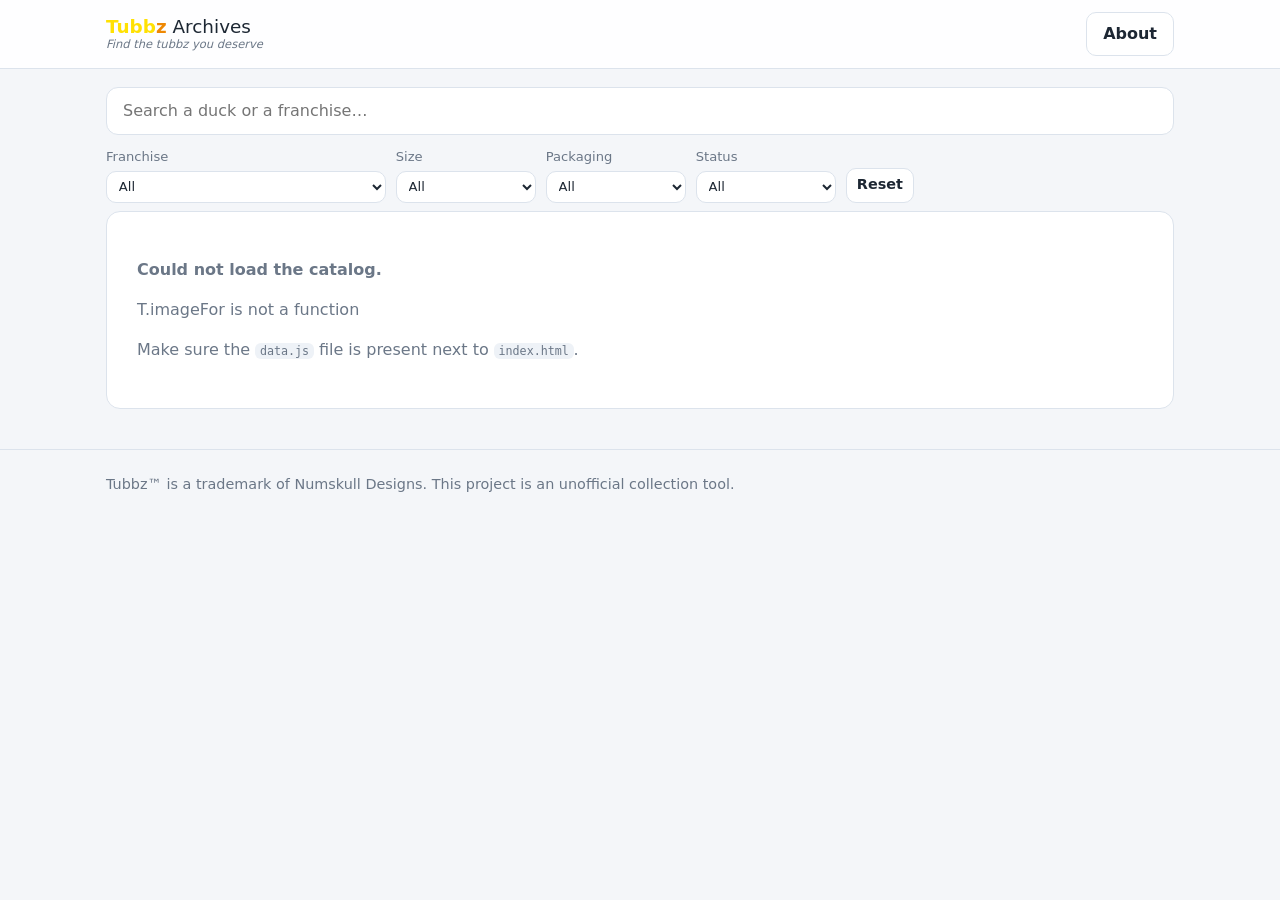
<file: index.html>
<!DOCTYPE html>
<html lang="en">
<head>
  <meta charset="UTF-8" />
  <meta name="viewport" content="width=device-width, initial-scale=1.0" />
  <title>Tubbz Archives — collection tracker</title>
  <meta name="description" content="Archive of Tubbz figurines and collection tracker, saved in your browser." />
  <link rel="icon" href="images/placeholder.svg" type="image/svg+xml" />
  <link rel="stylesheet" href="styles.css" />
</head>
<body>
  <header class="site-header">
    <div class="wrap header-inner">
      <div class="brand-block">
        <a class="brand" href="index.html?home" title="Back to a clean home view">
          <span class="brand-text"><strong class="brand-name">Tubb<span class="brand-z">z</span></strong> Archives</span>
        </a>
        <p class="tagline">Find the tubbz you deserve</p>
      </div>
      <div class="header-actions">
        <button id="btn-about" type="button" class="btn btn-ghost" aria-haspopup="dialog">About</button>
      </div>
    </div>
  </header>

  <main class="wrap">
    <p id="storage-warning" class="storage-warning" role="alert" hidden></p>

    <section class="toolbar">
      <div class="search-box">
        <input id="search" type="search" placeholder="Search a duck or a franchise…" autocomplete="off" aria-label="Search" />
      </div>
      <div class="filters">
        <label class="field">
          <span>Franchise</span>
          <select id="filter-franchise"><option value="">All</option></select>
        </label>
        <label class="field">
          <span>Size</span>
          <select id="filter-size">
            <option value="">All</option>
            <option value="classic">Classic</option>
            <option value="mini">Mini</option>
            <option value="xl">XL</option>
          </select>
        </label>
        <label class="field">
          <span>Packaging</span>
          <select id="filter-packaging">
            <option value="">All</option>
            <option value="first-edition">First Edition</option>
            <option value="boxed">Boxed</option>
          </select>
        </label>
        <label class="field">
          <span>Status</span>
          <select id="filter-status">
            <option value="">All</option>
            <option value="owned">Owned</option>
            <option value="not-owned">Not owned</option>
            <option value="wishlist">Wishlist</option>
          </select>
        </label>
        <button id="btn-reset" type="button" class="btn btn-ghost btn-small">Reset</button>
      </div>
    </section>

    <section id="grid" class="grid" aria-busy="true">
      <p class="loading">Loading catalog…</p>
    </section>
  </main>

  <footer class="site-footer">
    <div class="wrap">
      <p class="muted">Tubbz™ is a trademark of Numskull Designs. This project is an unofficial collection tool.</p>
    </div>
  </footer>

  <!-- About modal -->
  <div id="about-modal" class="modal" hidden role="dialog" aria-modal="true" aria-labelledby="about-title">
    <div class="modal-backdrop" data-close></div>
    <div class="modal-box" role="document">
      <button class="modal-close" type="button" data-close aria-label="Close">✕</button>
      <h2 id="about-title">About</h2>

      <section class="about-section">
        <h3>What is TUBBZ®?</h3>
        <p>TUBBZ® is a collectibles brand specialising in officially licensed cosplaying rubber ducks
          inspired by globally recognised franchises across film, television, gaming, and
          entertainment. Each figure reimagines iconic characters as highly detailed, humorous duck
          collectibles, appealing to fans, collectors, and pop culture enthusiasts. The brand combines
          novelty design with licensing partnerships to create a distinctive product category within
          the collectibles market.</p>
      </section>

      <section class="about-section">
        <h3>Why this project?</h3>
        <ul class="about-list">
          <li><strong>An exhaustive archive of every TUBBZ® duck ever released.</strong> Many ducks are
            only on sale for a limited time — once a figure sells out, the product page disappears from the brand's website. That makes this heritage hard to preserve: if you arrive too late,
            you can miss real gems. This project aims to maintain the most complete inventory possible.</li>
          <li><strong>A collection tracker.</strong> For the brand's biggest fans with an ever-growing duck collection,
          it’s a way to follow your progress and mark what you already own, so you never lose track.</li>
        </ul>
      </section>

      <section class="about-section">
        <h3>Save your progress</h3>
        <p>Your progress (the TUBBZ® you own, your wishlist and notes) is stored
          <strong>only in this browser</strong>. There is no account and nothing is sent anywhere.</p>
        <p>That means your data can be <strong>lost</strong> if you clear your browsing data, use a
          different browser, or switch to another device.</p>
        <p>To keep it safe, use <strong>Export</strong> to download a backup file, and
          <strong>Import</strong> to restore it later or on another device. Exporting from time to time
          is the best way to avoid losing your progress.</p>
        <div class="modal-actions">
          <button id="btn-export" type="button" class="btn">Export</button>
          <button id="btn-import" type="button" class="btn btn-ghost">Import</button>
          <input id="import-file" type="file" accept="application/json,.json" hidden />
        </div>
      </section>

      <section class="about-section about-social">
        <a class="pill-link" href="https://tubbz.com" target="_blank" rel="noopener noreferrer">
          <svg viewBox="0 0 24 24" width="20" height="20" fill="none" stroke="currentColor" stroke-width="1.8" stroke-linecap="round" stroke-linejoin="round" aria-hidden="true">
            <circle cx="12" cy="12" r="9"/><path d="M3 12h18"/><path d="M12 3c2.5 2.6 3.8 5.6 3.8 9s-1.3 6.4-3.8 9c-2.5-2.6-3.8-5.6-3.8-9s1.3-6.4 3.8-9z"/>
          </svg>
          <span>TUBBZ.com</span>
        </a>
        <a class="pill-link" href="https://x.com/pouki_dlb" target="_blank" rel="noopener noreferrer">
          <svg viewBox="0 0 24 24" width="22" height="22" aria-hidden="true">
            <path fill="currentColor" d="M18.244 2.25h3.308l-7.227 8.26 8.502 11.24h-6.66l-5.214-6.817L4.99 21.75H1.68l7.73-8.835L1.254 2.25H8.08l4.713 6.231 5.45-6.231Zm-1.161 17.52h1.833L7.084 4.126H5.117L17.083 19.77Z"/>
          </svg>
          <span>Follow me on X</span>
        </a>
      </section>
    </div>
  </div>

  <!-- Retour en haut (visible seulement après avoir scrollé) -->
  <button id="to-top" class="to-top" type="button" aria-label="Back to top" title="Back to top">↑</button>

  <script src="data.js"></script>
  <script src="common.js"></script>
  <script src="index.js"></script>
</body>
</html>
</file>
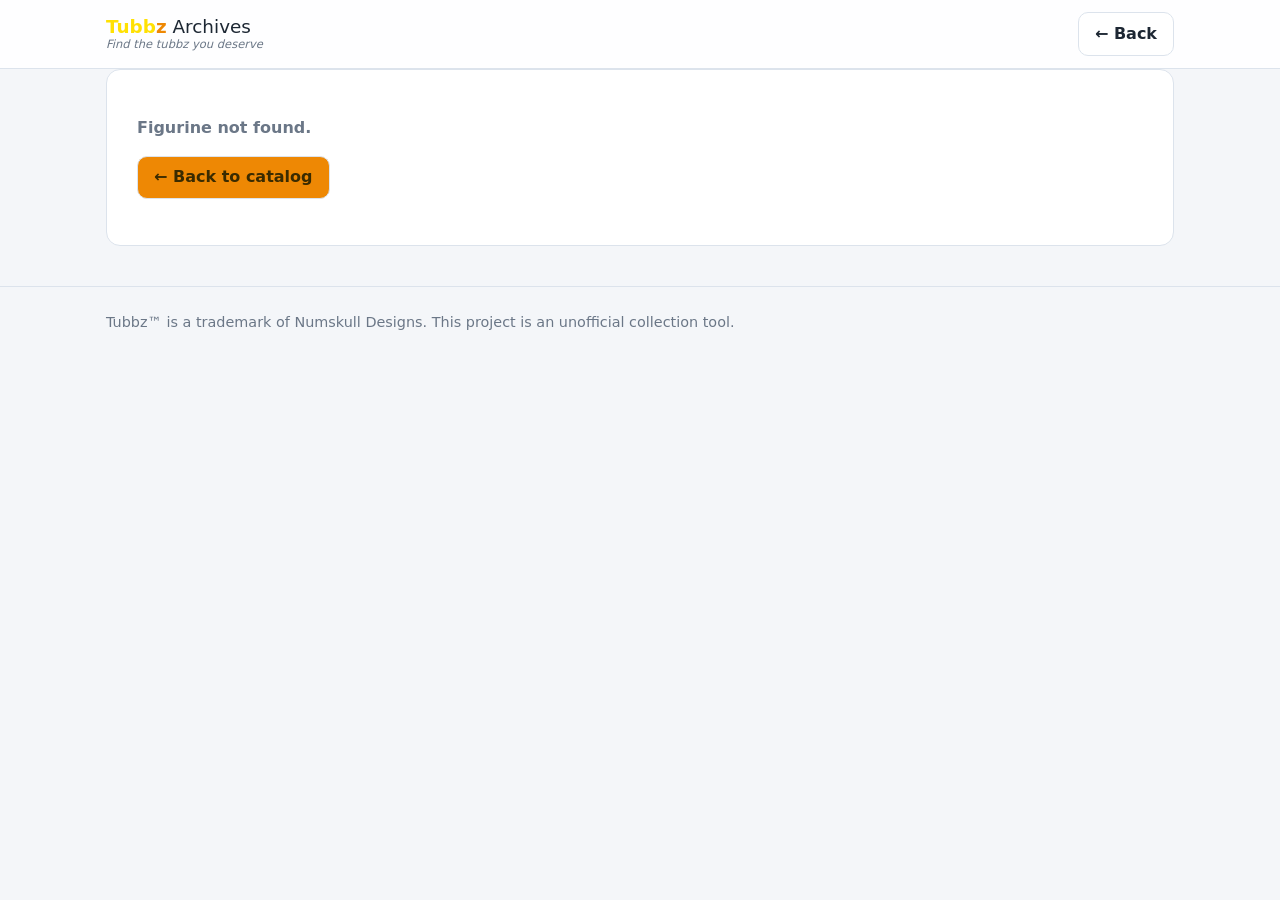
<file: duck.html>
<!DOCTYPE html>
<html lang="en">
<head>
  <meta charset="UTF-8" />
  <meta name="viewport" content="width=device-width, initial-scale=1.0" />
  <title>Duck details — Tubbz Archives</title>
  <link rel="icon" href="images/placeholder.svg" type="image/svg+xml" />
  <link rel="stylesheet" href="styles.css" />
</head>
<body>
  <header class="site-header">
    <div class="wrap header-inner">
      <div class="brand-block">
        <a class="brand" href="index.html?home" title="Back to a clean home view">
          <span class="brand-text"><strong class="brand-name">Tubb<span class="brand-z">z</span></strong> Archives</span>
        </a>
        <p class="tagline">Find the tubbz you deserve</p>
      </div>
      <a class="btn btn-ghost" href="index.html">← Back</a>
    </div>
  </header>

  <main class="wrap" id="duck-root" aria-busy="true">
    <p class="loading">Loading…</p>
  </main>

  <footer class="site-footer">
    <div class="wrap">
      <p class="muted">Tubbz™ is a trademark of Numskull Designs. This project is an unofficial collection tool.</p>
    </div>
  </footer>

  <script src="data.js"></script>
  <script src="common.js"></script>
  <script src="duck.js"></script>
</body>
</html>
</file>
<file: styles.css>
/* styles.css — Tubbz Archives. HTML/CSS purs, thème clair/sombre auto. */

/* ---------------- Thème (variables) ---------------- */
:root {
  --bg: #f4f6f9;
  --surface: #ffffff;
  --surface-2: #eef2f7;
  --text: #1d2733;
  --muted: #6b7787;
  --border: #dce3ec;
  --accent: #ee8804;         /* orange officiel Tubbz (couleur unique du site) */
  --accent-ink: #7a5400;
  --fe: #2b8ac6;             /* First Edition (baignoire) */
  --box: #8a6d4b;            /* Boxed (carton) */
  --ok: #2e9e5b;
  --partial: #ee8804;
  --none: #97a2b0;
  --danger: #c0392b;
  --shadow: 0 1px 3px rgba(20, 30, 45, .08), 0 6px 20px rgba(20, 30, 45, .06);
  --radius: 14px;
}

@media (prefers-color-scheme: dark) {
  :root {
    --bg: #12171f;
    --surface: #1b222c;
    --surface-2: #232c38;
    --text: #e7edf4;
    --muted: #9aa7b6;
    --border: #2c3644;
    --accent: #ee8804;
    --accent-ink: #ffd786;
    --fe: #4aa9e0;
    --box: #c39a6b;
    --ok: #3fbd72;
    --partial: #ee8804;
    --none: #6b7787;
    --danger: #e15a4b;
    --shadow: 0 1px 3px rgba(0, 0, 0, .35), 0 8px 24px rgba(0, 0, 0, .3);
  }
}

/* ---------------- Base ---------------- */
* { box-sizing: border-box; }
html { -webkit-text-size-adjust: 100%; }
body {
  margin: 0;
  font-family: system-ui, -apple-system, "Segoe UI", Roboto, Helvetica, Arial, sans-serif;
  background: var(--bg);
  color: var(--text);
  line-height: 1.5;
}
a { color: inherit; }
img { max-width: 100%; display: block; }
h1, h2, h3 { line-height: 1.2; }

.wrap { width: 100%; max-width: 1100px; margin: 0 auto; padding: 0 16px; }
.muted { color: var(--muted); }

/* ---------------- Lien textuel cliquable (utilitaire global) ----------------
   À mettre sur TOUT lien/texte cliquable en ligne (existant et futur),
   SAUF le logo « Tubbz Archives » (.brand). Effet très subtil : au survol, le
   texte vire simplement au jaune canard. Aucun soulignement. */
.text-link {
  color: inherit;
  cursor: pointer;
  text-decoration: none;
  transition: color .15s ease;
}
.text-link:hover,
.text-link:focus-visible { color: var(--accent); }
.text-link:focus-visible { outline: none; }

/* ---------------- Boutons ---------------- */
.btn {
  display: inline-flex; align-items: center; gap: .4em;
  font: inherit; font-weight: 600;
  padding: .55em 1em;
  border-radius: 10px;
  border: 1px solid var(--border);
  background: var(--accent);
  color: #3a2b00;
  cursor: pointer;
  text-decoration: none;
  transition: transform .05s ease, background .15s ease, border-color .15s ease;
}
.btn:hover { filter: brightness(1.03); }
.btn:active { transform: translateY(1px); }
.btn-ghost { background: var(--surface); color: var(--text); }
.btn-ghost:hover { background: var(--surface-2); }
.btn-small { padding: .4em .7em; font-size: .9rem; }
.btn-icon { width: 2.3em; padding-left: 0; padding-right: 0; justify-content: center; font-weight: 800; }

/* Bouton « retour en haut » : fixe en bas à droite, révélé après un certain scroll. */
.to-top {
  position: fixed; right: 20px; bottom: 20px; z-index: 40;
  width: 46px; height: 46px; border-radius: 50%;
  display: grid; place-items: center;
  font-size: 1.35rem; line-height: 1; font-weight: 700;
  color: var(--accent-ink); background: var(--surface);
  border: 1px solid var(--border); box-shadow: var(--shadow);
  cursor: pointer;
  opacity: 0; transform: translateY(10px); pointer-events: none;
  transition: opacity .2s ease, transform .2s ease, background .15s ease, border-color .15s ease;
}
.to-top.is-visible { opacity: 1; transform: none; pointer-events: auto; }
.to-top:hover { background: var(--surface-2); border-color: var(--accent); }
.to-top:focus-visible { outline: 2px solid var(--accent); outline-offset: 3px; }
@media (max-width: 520px) { .to-top { right: 14px; bottom: 14px; } }

/* ---------------- En-tête / pied ---------------- */
.site-header {
  position: sticky; top: 0; z-index: 20;
  background: color-mix(in srgb, var(--surface) 88%, transparent);
  backdrop-filter: saturate(1.4) blur(8px);
  border-bottom: 1px solid var(--border);
}
.header-inner { display: flex; align-items: center; justify-content: space-between; gap: 12px; padding: 12px 16px; }
.brand { display: inline-flex; align-items: center; gap: .5em; text-decoration: none; font-size: 1.15rem; }
/* Logo « Tubbz Archives » : « Tubbz » en gras aux couleurs du logo officiel
   (Tubb jaune #ffe103, z orange --accent) ; « Archives » en texte normal. */
.brand-name { color: #ffe103; }
.brand-name .brand-z { color: var(--accent); }
.header-actions { display: flex; gap: 8px; }
/* Titre + slogan empilés en colonne à gauche : le slogan passe SOUS le titre.
   Réduit → l'ensemble tient dans la hauteur existante du header (69px inchangés). */
.brand-block { display: flex; flex-direction: column; gap: 0; line-height: 1.1; }
.brand-block .brand { line-height: 1.1; }
.tagline { margin: 0; font-style: italic; color: var(--muted); font-size: .72rem; line-height: 1.1; white-space: nowrap; }

.site-footer { margin-top: 40px; border-top: 1px solid var(--border); padding: 20px 0; font-size: .9rem; }
.site-footer p { margin: .3em 0; }

/* ---------------- Avertissement stockage ---------------- */
.storage-warning {
  margin: 16px 0 0; padding: 12px 14px;
  background: color-mix(in srgb, var(--partial) 18%, var(--surface));
  border: 1px solid color-mix(in srgb, var(--partial) 45%, transparent);
  border-radius: 12px; font-size: .9rem;
}

/* ---------------- Barre d'outils / filtres ---------------- */
.toolbar { display: grid; gap: 12px; margin: 18px 0 8px; }
.search-box input {
  width: 100%; font: inherit; padding: .7em 1em;
  border: 1px solid var(--border); border-radius: 12px;
  background: var(--surface); color: var(--text);
}
.filters { display: flex; flex-wrap: wrap; gap: 10px; align-items: end; }
.field { display: flex; flex-direction: column; gap: 4px; font-size: .82rem; color: var(--muted); }
.field select {
  font: inherit; color: var(--text); background: var(--surface);
  padding: .5em .6em; border: 1px solid var(--border); border-radius: 10px; min-width: 140px;
}
.filters .btn { align-self: end; }


/* ---------------- Grille de cartes ---------------- */
.grid {
  display: grid;
  grid-template-columns: repeat(auto-fill, minmax(180px, 1fr));
  gap: 16px;
  margin-bottom: 30px;
}
.loading, .empty, .error { grid-column: 1 / -1; padding: 30px; text-align: center; color: var(--muted); }
.error { text-align: left; background: var(--surface); border: 1px solid var(--border); border-radius: var(--radius); }

.card {
  display: flex; flex-direction: column;
  background: var(--surface); border: 1px solid var(--border);
  border-radius: var(--radius); overflow: hidden;
  text-decoration: none; color: inherit;
  box-shadow: var(--shadow);
  transition: transform .1s ease, border-color .15s ease;
}
.card:hover { transform: translateY(-3px); border-color: var(--accent); }
.card-media { display: block; position: relative; aspect-ratio: 1 / 1; background: var(--surface-2); }
.card-media img { width: 100%; height: 100%; object-fit: contain; padding: 10px; }
.heart { position: absolute; top: 8px; right: 8px; font-size: 1.1rem; filter: drop-shadow(0 1px 2px rgba(0,0,0,.3)); }
.num-badge {
  position: absolute; top: 8px; left: 8px;
  font-size: .72rem; font-weight: 800; letter-spacing: .02em;
  padding: .15em .5em; border-radius: 999px;
  background: color-mix(in srgb, var(--text) 78%, transparent); color: var(--surface);
}
/* Corps de card à hauteur fixe → toutes les cards ont la même hauteur (grille alignée).
   Le nom et la franchise sont collés en haut ; les badges sont ancrés en bas (margin-top:auto),
   donc l'espace « flottant » se place entre la franchise et la 1re ligne de badges.
   (Max 4 badges par card → tient sur 2 rangées.) */
.card-body { padding: 10px 12px 12px; display: flex; flex-direction: column; height: 128px; }
.card-name {
  margin: 0; font-size: 1rem; line-height: 1.2;
  display: -webkit-box; -webkit-line-clamp: 2; -webkit-box-orient: vertical; overflow: hidden;
}
.card-franchise {
  margin: 2px 0 0; font-size: .82rem; color: var(--muted); line-height: 1.2;
  white-space: nowrap; overflow: hidden; text-overflow: ellipsis;
}
/* Nom de franchise cliquable → filtre la franchise (voir index.js).
   Style porté par la classe utilitaire .text-link. */
.card-chips {
  display: flex; flex-wrap: wrap; gap: 5px; align-content: flex-start;
  margin-top: auto;
}
.card-chip {
  font-size: .72rem; font-weight: 700; white-space: nowrap;
  padding: .18em .5em; border-radius: 999px;
  border: 1px solid var(--border); background: var(--surface-2); color: var(--muted);
  cursor: pointer;
}
.card-chip.is-missing { opacity: .72; }
.card-chip.is-owned.pack-fe {
  background: color-mix(in srgb, var(--fe) 18%, var(--surface));
  color: var(--fe); border-color: color-mix(in srgb, var(--fe) 45%, transparent);
}
.card-chip.is-owned.pack-box {
  background: color-mix(in srgb, var(--box) 18%, var(--surface));
  color: var(--box); border-color: color-mix(in srgb, var(--box) 45%, transparent);
}

/* ---------------- Page détail (duck.html) ---------------- */
.duck { margin: 20px 0 40px; }
.duck-hero {
  display: grid; grid-template-columns: minmax(0, 320px) 1fr; gap: 24px;
  background: var(--surface); border: 1px solid var(--border);
  border-radius: var(--radius); padding: 20px; box-shadow: var(--shadow);
}
.duck-hero-figure { display: flex; flex-direction: column; gap: 10px; }
.duck-hero-media { background: var(--surface-2); border-radius: 12px; aspect-ratio: 1/1; display: grid; place-items: center; }
.duck-hero-media img { width: 100%; height: 100%; object-fit: contain; padding: 14px; }
/* Bouton « flip » du hero : bascule l'image entre les tailles disponibles. */
.hero-flip {
  align-self: center;
  display: inline-flex; align-items: center; gap: .4em;
  font: inherit; font-weight: 600; font-size: .85rem;
  padding: .35em .9em; border-radius: 999px;
  border: 1px solid var(--border); background: var(--surface-2); color: var(--text);
  cursor: pointer; transition: background .15s ease, border-color .15s ease;
}
.hero-flip:hover { background: var(--surface); border-color: var(--accent); }
.hero-flip:focus-visible { outline: 2px solid var(--accent); outline-offset: 2px; }
.duck-name { margin: 0 0 4px; font-size: 1.8rem; }
.duck-franchise { margin: 0 0 12px; color: var(--muted); font-weight: 600; }
.duck-meta { display: grid; gap: 8px; margin: 0 0 16px; }
.duck-meta div { display: flex; gap: 8px; }
.duck-meta dt { color: var(--muted); min-width: 120px; }
.duck-meta dd { margin: 0; font-weight: 600; }
.duck-description { margin: 0 0 16px; font-style: italic; color: var(--muted); white-space: pre-line; max-width: 52ch; }

.btn-wish { background: var(--surface-2); color: var(--text); border-color: var(--border); }
.btn-wish.is-active { background: #ffe3e3; color: #b02a37; border-color: #f2b8bd; }
@media (prefers-color-scheme: dark) { .btn-wish.is-active { background: #3a2226; color: #ff9aa3; border-color: #5a2f36; } }

.duck-section { margin-top: 28px; }
.duck-section h2 { font-size: 1.2rem; margin: 0 0 12px; }

.variants { display: grid; grid-template-columns: repeat(auto-fill, minmax(200px, 1fr)); gap: 16px; }
.variant {
  background: var(--surface); border: 1px solid var(--border);
  border-radius: 12px; overflow: hidden; box-shadow: var(--shadow);
  display: flex; flex-direction: column;
}
.variant.is-owned { border-color: var(--ok); box-shadow: 0 0 0 2px color-mix(in srgb, var(--ok) 40%, transparent); }
.variant-media { aspect-ratio: 1/1; background: var(--surface-2); }
.variant-media img { width: 100%; height: 100%; object-fit: contain; padding: 10px; }
.variant-info { display: flex; flex-wrap: wrap; gap: 6px; padding: 10px 10px 0; }
.chip { font-size: .78rem; font-weight: 700; padding: .2em .55em; border-radius: 999px; background: var(--surface-2); color: var(--text); }
.chip.pack-fe { background: color-mix(in srgb, var(--fe) 18%, var(--surface)); color: var(--fe); border: 1px solid color-mix(in srgb, var(--fe) 40%, transparent); }
.chip.pack-box { background: color-mix(in srgb, var(--box) 18%, var(--surface)); color: var(--box); border: 1px solid color-mix(in srgb, var(--box) 40%, transparent); }
.variant-limited { margin: 8px 10px 0; font-size: .8rem; font-weight: 600; color: var(--accent-ink); }
@media (prefers-color-scheme: dark) { .variant-limited { color: var(--accent); } }
.variant-check { display: flex; align-items: center; gap: 8px; padding: 12px 10px; cursor: pointer; font-size: .9rem; }
.variant-check input { width: 18px; height: 18px; accent-color: var(--ok); }

.note {
  width: 100%; font: inherit; padding: .7em .8em;
  border: 1px solid var(--border); border-radius: 12px;
  background: var(--surface); color: var(--text); resize: vertical;
}
code { background: var(--surface-2); padding: .1em .4em; border-radius: 6px; font-size: .9em; }

/* ---------------- Modal (About) ---------------- */
.modal { position: fixed; inset: 0; z-index: 50; display: grid; place-items: center; padding: 20px; }
.modal[hidden] { display: none; }
.modal-backdrop { position: absolute; inset: 0; background: rgba(10, 15, 22, .55); backdrop-filter: blur(2px); }
.modal-box {
  position: relative; z-index: 1;
  width: 100%; max-width: 520px; max-height: 85vh; overflow-y: auto;
  background: var(--surface); color: var(--text);
  border: 1px solid var(--border); border-radius: var(--radius);
  box-shadow: var(--shadow); padding: 22px 24px 22px;
}
.modal-box h2 { margin: 0 0 14px; font-size: 1.4rem; }
.modal-box p { margin: 0 0 10px; font-size: .95rem; }
.modal-close {
  position: sticky; top: 0; float: right; margin: -6px -8px 0 0;
  width: 34px; height: 34px; border-radius: 8px;
  border: 1px solid var(--border); background: var(--surface-2); color: var(--text);
  font-size: 1rem; cursor: pointer; line-height: 1;
}
.modal-close:hover { filter: brightness(1.05); }

.about-section { padding-top: 16px; margin-top: 16px; border-top: 1px solid var(--border); }
.about-section:first-of-type { padding-top: 0; margin-top: 0; border-top: 0; }
.about-section h3 { margin: 0 0 8px; font-size: 1.05rem; color: var(--accent-ink); }
@media (prefers-color-scheme: dark) { .about-section h3 { color: var(--accent); } }
.about-list { margin: 0; padding-left: 1.1em; }
.about-list li { margin: 0 0 10px; font-size: .95rem; }
.modal-actions { display: flex; gap: 10px; margin-top: 14px; }
.modal-actions .btn { flex: 1; justify-content: center; }

.about-social { display: flex; flex-wrap: wrap; gap: 10px; justify-content: center; }
.pill-link {
  display: inline-flex; align-items: center; gap: 10px;
  padding: .55em 1.1em; border-radius: 999px;
  border: 1px solid var(--border); background: var(--surface-2); color: var(--text);
  text-decoration: none; font-weight: 700;
}
.pill-link:hover { filter: brightness(1.06); border-color: var(--text); }
.pill-link svg { flex: none; }

/* ---------------- Responsive ---------------- */
@media (max-width: 640px) {
  .duck-hero { grid-template-columns: 1fr; }
  .duck-hero-media { max-width: 260px; margin: 0 auto; }
  .field select { min-width: 120px; }
  .stat-num { font-size: 1.35rem; }
}
</file>
